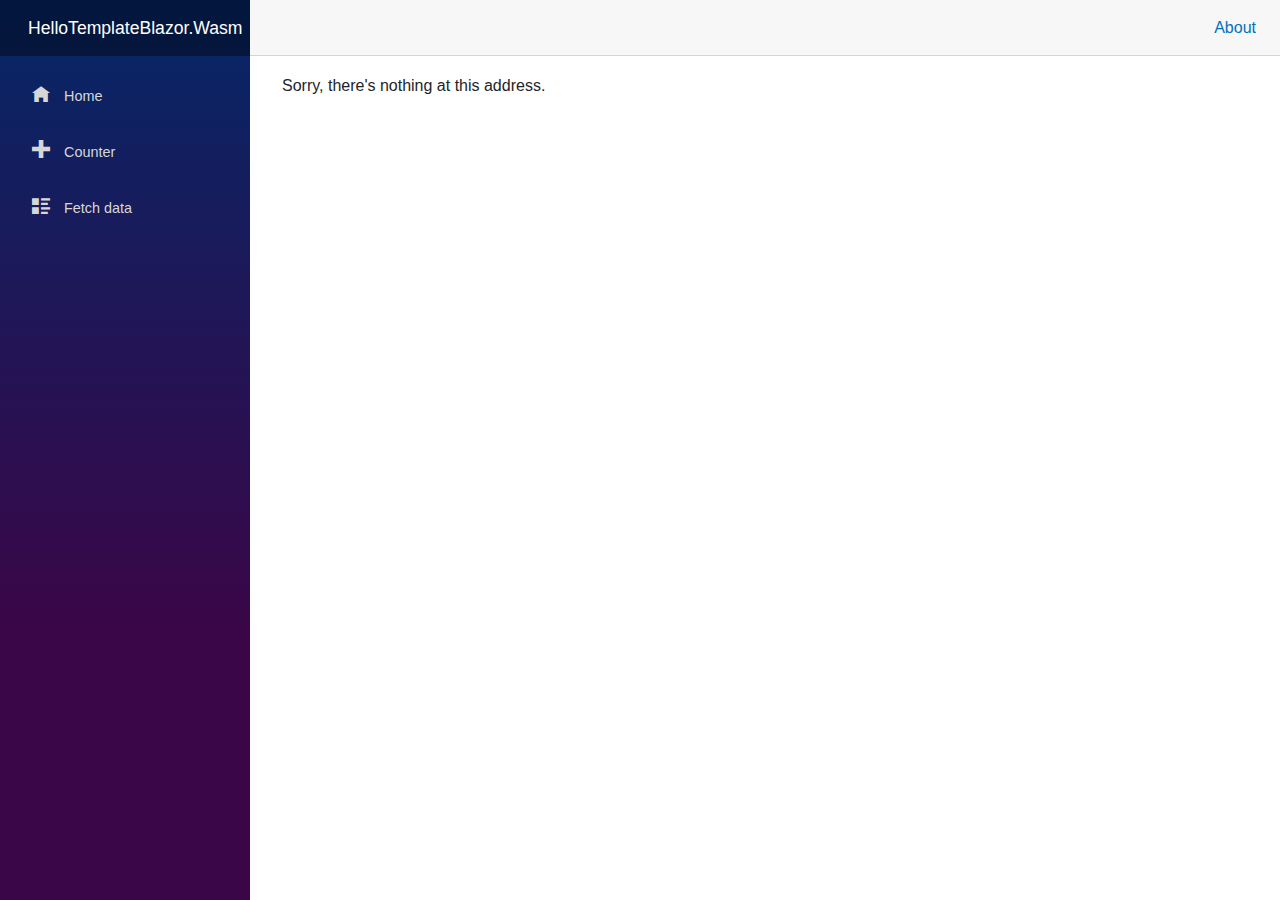
<file: index.html>
<!DOCTYPE html>
<html lang="en">

<head>
    <meta charset="utf-8" />
    <meta name="viewport" content="width=device-width, initial-scale=1.0, maximum-scale=1.0, user-scalable=no" />
    <title>HelloTemplateBlazor.Wasm</title>
    <base href="/" />
    <link href="css/bootstrap/bootstrap.min.css" rel="stylesheet" />
    <link href="css/app.css" rel="stylesheet" />
    <link rel="icon" type="image/png" href="favicon.png" />
    <link href="HelloTemplateBlazor.Wasm.styles.css" rel="stylesheet" />
</head>

<body>
    <div id="app">
        <svg class="loading-progress">
            <circle r="40%" cx="50%" cy="50%" />
            <circle r="40%" cx="50%" cy="50%" />
        </svg>
        <div class="loading-progress-text"></div>
    </div>

    <!-- <div id="blazor-error-ui">
        An unhandled error has occurred.
        <a href="" class="reload">Reload</a>
        <a class="dismiss">🗙</a>
    </div> -->
    <script src="_framework/blazor.webassembly.js"></script>
</body>

</html>
</file>
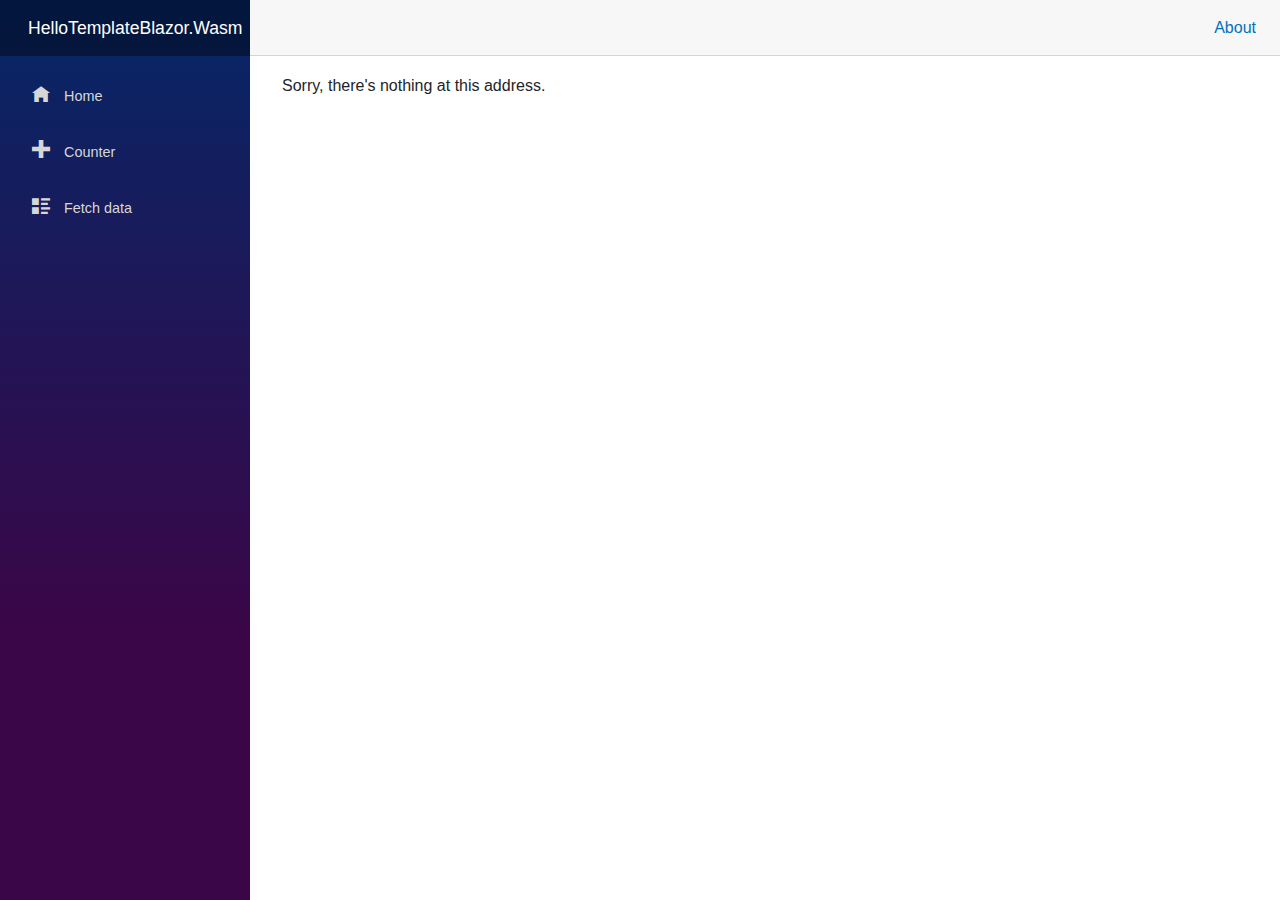
<file: HelloTemplateBlazor.Wasm/wwwroot/index.html>
<!DOCTYPE html>
<html lang="en">

<head>
    <meta charset="utf-8" />
    <meta name="viewport" content="width=device-width, initial-scale=1.0, maximum-scale=1.0, user-scalable=no" />
    <title>HelloTemplateBlazor.Wasm</title>
    <base href="/" />
    <link href="css/bootstrap/bootstrap.min.css" rel="stylesheet" />
    <link href="css/app.css" rel="stylesheet" />
    <link rel="icon" type="image/png" href="favicon.png" />
    <link href="HelloTemplateBlazor.Wasm.styles.css" rel="stylesheet" />
</head>

<body>
    <div id="app">
        <svg class="loading-progress">
            <circle r="40%" cx="50%" cy="50%" />
            <circle r="40%" cx="50%" cy="50%" />
        </svg>
        <div class="loading-progress-text"></div>
    </div>

    <div id="blazor-error-ui">
        An unhandled error has occurred.
        <a href="" class="reload">Reload</a>
        <a class="dismiss">🗙</a>
    </div>
    <script src="_framework/blazor.webassembly.js"></script>
</body>

</html>
</file>
<file: HelloTemplateBlazor.Wasm.styles.css>
/* /Shared/MainLayout.razor.rz.scp.css */
.page[b-6haxthj27p] {
    position: relative;
    display: flex;
    flex-direction: column;
}

main[b-6haxthj27p] {
    flex: 1;
}

.sidebar[b-6haxthj27p] {
    background-image: linear-gradient(180deg, rgb(5, 39, 103) 0%, #3a0647 70%);
}

.top-row[b-6haxthj27p] {
    background-color: #f7f7f7;
    border-bottom: 1px solid #d6d5d5;
    justify-content: flex-end;
    height: 3.5rem;
    display: flex;
    align-items: center;
}

    .top-row[b-6haxthj27p]  a, .top-row[b-6haxthj27p]  .btn-link {
        white-space: nowrap;
        margin-left: 1.5rem;
        text-decoration: none;
    }

    .top-row[b-6haxthj27p]  a:hover, .top-row[b-6haxthj27p]  .btn-link:hover {
        text-decoration: underline;
    }

    .top-row[b-6haxthj27p]  a:first-child {
        overflow: hidden;
        text-overflow: ellipsis;
    }

@media (max-width: 640.98px) {
    .top-row:not(.auth)[b-6haxthj27p] {
        display: none;
    }

    .top-row.auth[b-6haxthj27p] {
        justify-content: space-between;
    }

    .top-row[b-6haxthj27p]  a, .top-row[b-6haxthj27p]  .btn-link {
        margin-left: 0;
    }
}

@media (min-width: 641px) {
    .page[b-6haxthj27p] {
        flex-direction: row;
    }

    .sidebar[b-6haxthj27p] {
        width: 250px;
        height: 100vh;
        position: sticky;
        top: 0;
    }

    .top-row[b-6haxthj27p] {
        position: sticky;
        top: 0;
        z-index: 1;
    }

    .top-row.auth[b-6haxthj27p]  a:first-child {
        flex: 1;
        text-align: right;
        width: 0;
    }

    .top-row[b-6haxthj27p], article[b-6haxthj27p] {
        padding-left: 2rem !important;
        padding-right: 1.5rem !important;
    }
}
/* /Shared/NavMenu.razor.rz.scp.css */
.navbar-toggler[b-hhzuuo1id6] {
    background-color: rgba(255, 255, 255, 0.1);
}

.top-row[b-hhzuuo1id6] {
    height: 3.5rem;
    background-color: rgba(0,0,0,0.4);
}

.navbar-brand[b-hhzuuo1id6] {
    font-size: 1.1rem;
}

.oi[b-hhzuuo1id6] {
    width: 2rem;
    font-size: 1.1rem;
    vertical-align: text-top;
    top: -2px;
}

.nav-item[b-hhzuuo1id6] {
    font-size: 0.9rem;
    padding-bottom: 0.5rem;
}

    .nav-item:first-of-type[b-hhzuuo1id6] {
        padding-top: 1rem;
    }

    .nav-item:last-of-type[b-hhzuuo1id6] {
        padding-bottom: 1rem;
    }

    .nav-item[b-hhzuuo1id6]  a {
        color: #d7d7d7;
        border-radius: 4px;
        height: 3rem;
        display: flex;
        align-items: center;
        line-height: 3rem;
    }

.nav-item[b-hhzuuo1id6]  a.active {
    background-color: rgba(255,255,255,0.25);
    color: white;
}

.nav-item[b-hhzuuo1id6]  a:hover {
    background-color: rgba(255,255,255,0.1);
    color: white;
}

@media (min-width: 641px) {
    .navbar-toggler[b-hhzuuo1id6] {
        display: none;
    }

    .collapse[b-hhzuuo1id6] {
        /* Never collapse the sidebar for wide screens */
        display: block;
    }
    
    .nav-scrollable[b-hhzuuo1id6] {
        /* Allow sidebar to scroll for tall menus */
        height: calc(100vh - 3.5rem);
        overflow-y: auto;
    }
}
</file>
<file: css/app.css>
@import url('open-iconic/font/css/open-iconic-bootstrap.min.css');

html, body {
    font-family: 'Helvetica Neue', Helvetica, Arial, sans-serif;
}

h1:focus {
    outline: none;
}

a, .btn-link {
    color: #0071c1;
}

.btn-primary {
    color: #fff;
    background-color: #1b6ec2;
    border-color: #1861ac;
}

.btn:focus, .btn:active:focus, .btn-link.nav-link:focus, .form-control:focus, .form-check-input:focus {
  box-shadow: 0 0 0 0.1rem white, 0 0 0 0.25rem #258cfb;
}

.content {
    padding-top: 1.1rem;
}

.valid.modified:not([type=checkbox]) {
    outline: 1px solid #26b050;
}

.invalid {
    outline: 1px solid red;
}

.validation-message {
    color: red;
}

#blazor-error-ui {
    background: lightyellow;
    bottom: 0;
    box-shadow: 0 -1px 2px rgba(0, 0, 0, 0.2);
    display: none;
    left: 0;
    padding: 0.6rem 1.25rem 0.7rem 1.25rem;
    position: fixed;
    width: 100%;
    z-index: 1000;
}

    #blazor-error-ui .dismiss {
        cursor: pointer;
        position: absolute;
        right: 0.75rem;
        top: 0.5rem;
    }

.blazor-error-boundary {
    background: url([data-uri]) no-repeat 1rem/1.8rem, #b32121;
    padding: 1rem 1rem 1rem 3.7rem;
    color: white;
}

    .blazor-error-boundary::after {
        content: "An error has occurred."
    }

.loading-progress {
    position: relative;
    display: block;
    width: 8rem;
    height: 8rem;
    margin: 20vh auto 1rem auto;
}

    .loading-progress circle {
        fill: none;
        stroke: #e0e0e0;
        stroke-width: 0.6rem;
        transform-origin: 50% 50%;
        transform: rotate(-90deg);
    }

        .loading-progress circle:last-child {
            stroke: #1b6ec2;
            stroke-dasharray: calc(3.141 * var(--blazor-load-percentage, 0%) * 0.8), 500%;
            transition: stroke-dasharray 0.05s ease-in-out;
        }

.loading-progress-text {
    position: absolute;
    text-align: center;
    font-weight: bold;
    inset: calc(20vh + 3.25rem) 0 auto 0.2rem;
}

    .loading-progress-text:after {
        content: var(--blazor-load-percentage-text, "Loading");
    }
</file>
<file: HelloTemplateBlazor.Wasm/wwwroot/css/app.css>
@import url('open-iconic/font/css/open-iconic-bootstrap.min.css');

html, body {
    font-family: 'Helvetica Neue', Helvetica, Arial, sans-serif;
}

h1:focus {
    outline: none;
}

a, .btn-link {
    color: #0071c1;
}

.btn-primary {
    color: #fff;
    background-color: #1b6ec2;
    border-color: #1861ac;
}

.btn:focus, .btn:active:focus, .btn-link.nav-link:focus, .form-control:focus, .form-check-input:focus {
  box-shadow: 0 0 0 0.1rem white, 0 0 0 0.25rem #258cfb;
}

.content {
    padding-top: 1.1rem;
}

.valid.modified:not([type=checkbox]) {
    outline: 1px solid #26b050;
}

.invalid {
    outline: 1px solid red;
}

.validation-message {
    color: red;
}

#blazor-error-ui {
    background: lightyellow;
    bottom: 0;
    box-shadow: 0 -1px 2px rgba(0, 0, 0, 0.2);
    display: none;
    left: 0;
    padding: 0.6rem 1.25rem 0.7rem 1.25rem;
    position: fixed;
    width: 100%;
    z-index: 1000;
}

    #blazor-error-ui .dismiss {
        cursor: pointer;
        position: absolute;
        right: 0.75rem;
        top: 0.5rem;
    }

.blazor-error-boundary {
    background: url([data-uri]) no-repeat 1rem/1.8rem, #b32121;
    padding: 1rem 1rem 1rem 3.7rem;
    color: white;
}

    .blazor-error-boundary::after {
        content: "An error has occurred."
    }

.loading-progress {
    position: relative;
    display: block;
    width: 8rem;
    height: 8rem;
    margin: 20vh auto 1rem auto;
}

    .loading-progress circle {
        fill: none;
        stroke: #e0e0e0;
        stroke-width: 0.6rem;
        transform-origin: 50% 50%;
        transform: rotate(-90deg);
    }

        .loading-progress circle:last-child {
            stroke: #1b6ec2;
            stroke-dasharray: calc(3.141 * var(--blazor-load-percentage, 0%) * 0.8), 500%;
            transition: stroke-dasharray 0.05s ease-in-out;
        }

.loading-progress-text {
    position: absolute;
    text-align: center;
    font-weight: bold;
    inset: calc(20vh + 3.25rem) 0 auto 0.2rem;
}

    .loading-progress-text:after {
        content: var(--blazor-load-percentage-text, "Loading");
    }
</file>
